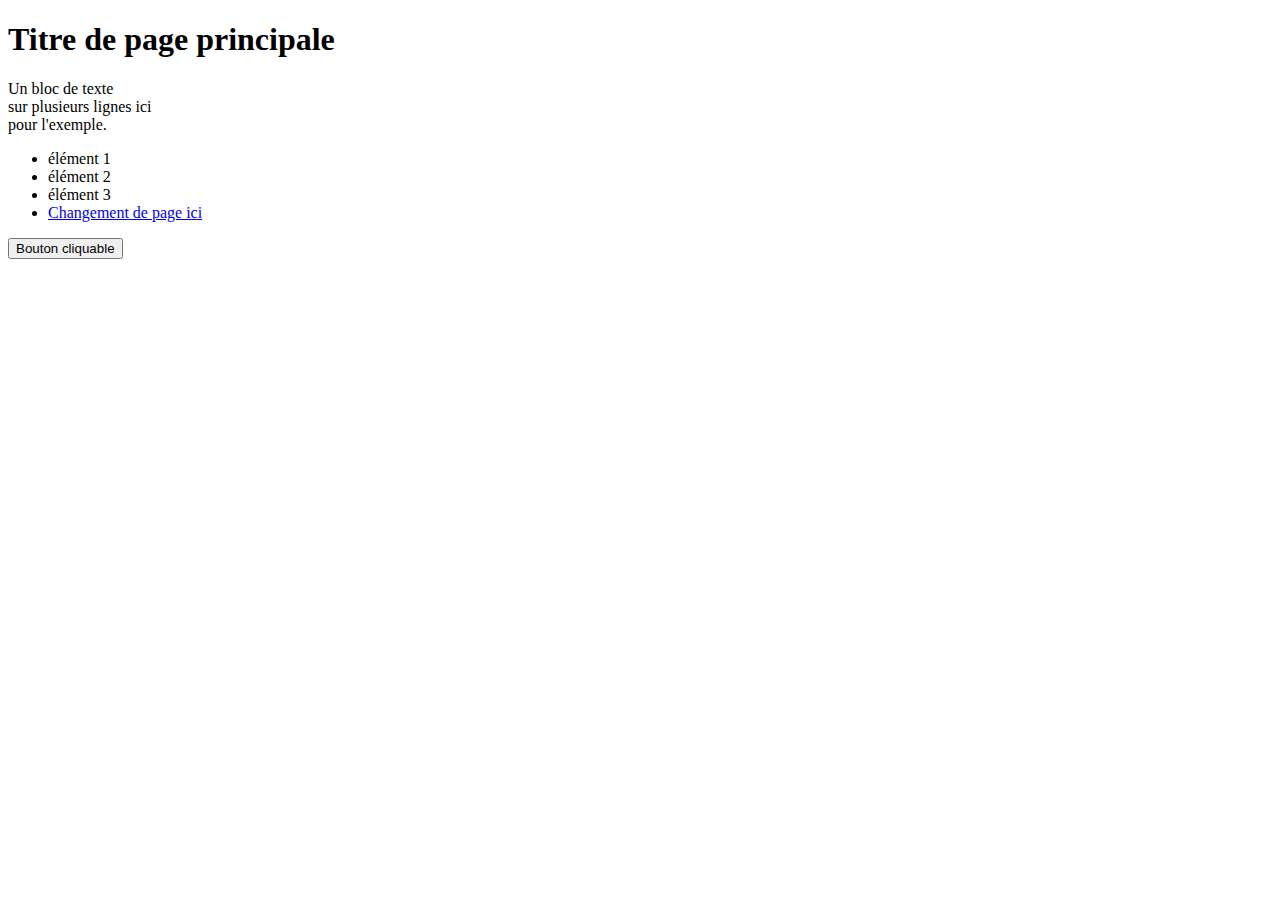
<file: index.html>
<!DOCTYPE html>
<html lang="en">

<head>
    <meta charset="UTF-8">
    <meta name="viewport" content="width=device-width, initial-scale=1.0">
    <Link rel="StyleSheet" href="./style.css" type="text/css" />
    <script src="./script.js"></script>

    <title>Un site qu'il est bien</title>
    <link rel="icon" type="image/x-icon" href="./assets/favicon.ico">
</head>

<body>
    <h1 class="main-title">Titre de page principale</h1>

    <p>
        Un bloc de texte<br> sur plusieurs lignes ici<br> pour l'exemple.
    </p>

    <ul class="list-container">
        <li class="list-element">élément 1</li>
        <li class="list-element">élément 2</li>
        <li class="list-element">élément 3</li>
        <li class="list-element">
            <a href="./page-2/index.html">Changement de page ici</a>
        </li>
    </ul>



    <button class="custom-button" onclick="click_me('Mon texte en argument')">Bouton cliquable</button>

</body>

</html>
</file>
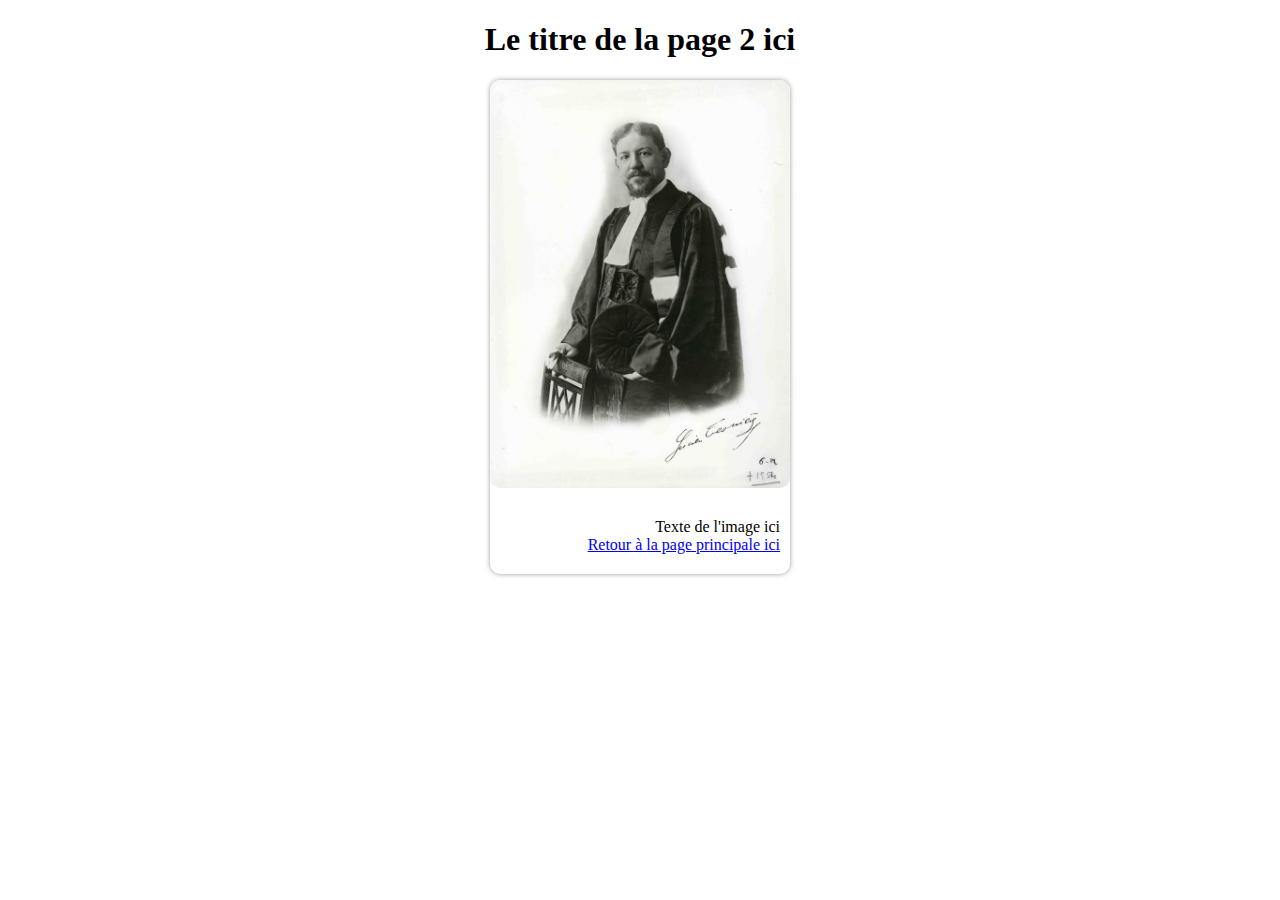
<file: page-2/index.html>
<!DOCTYPE html>
<html lang="en">

<head>
    <meta charset="UTF-8">
    <meta name="viewport" content="width=device-width, initial-scale=1.0">
    <Link rel="StyleSheet" href="../style.css" type="text/css" />
    <title>Un site qu'il est bien - page 2</title>
    <link rel="icon" type="image/x-icon" href="../assets/favicon.ico">

</head>

<body>

    <h1 class="titre-page-2">Le titre de la page 2 ici</h1>

    <div class="card">
        <img src="../assets/Tesniere.jpeg" alt="Lucien Tesniere" class="card-img">
        <p class="card-txt">Texte de l'image ici <br>
            <a class="href-page-2" href="../index.html">Retour à la page principale ici</a>
        </p>


    </div>



</body>

</html>
</file>
<file: style.css>
.titre-page-2 {
    text-align: center;
}

.card {
    box-shadow: 0px 0px 5px rgb(0 0 0 / 40%);
    display: block;
    margin: 0 auto;
    width: 300px;
    border-radius: 10px;
}

.card-img {
    width: 100%;
    border-radius: 10px;
}

.card-txt {
    text-align: right;
    padding: 10px;
    width: 280px;
    padding-bottom: 20px;
}
</file>
